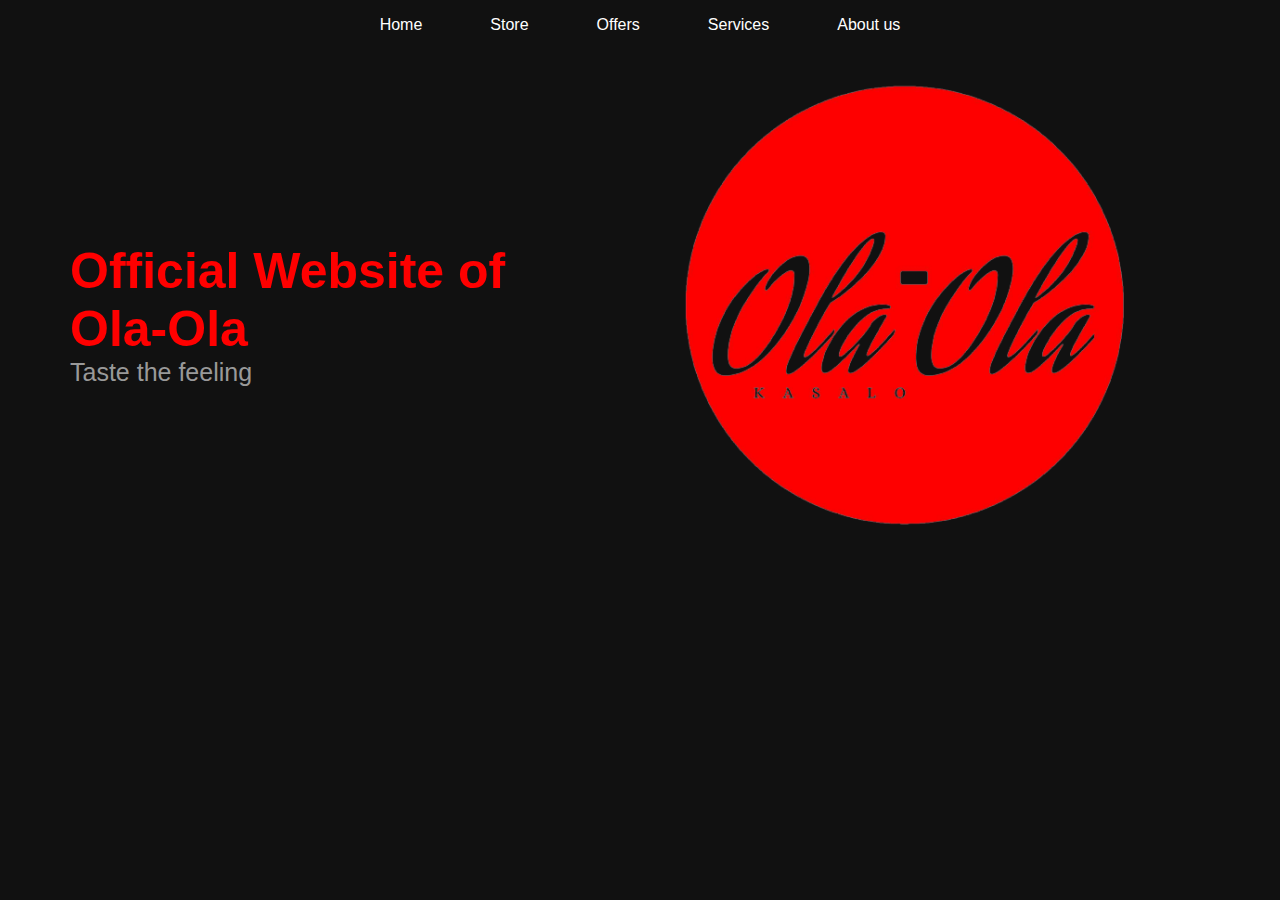
<file: index.html>
<!DOCTYPE html>
<html lang="en">
<head>
  <meta charset="UTF-8">
  <meta http-equiv="X-UA-Compatible" content="IE=edge">
  <meta name="viewport" content="width=device-width, initial-scale=1.0">
  <link rel="stylesheet" href="./style.css">
  <title>Website</title>
</head>
<body>
  <nav>
    <ul>
      <li>
        <a href="">Home</a>
      </li>
      <li>
        <a href="">Store</a>
      </li>
      <li>
        <a href="">Offers</a>
      </li>
      <li>
        <a href="">Services</a>
      </li>
      <li>
        <a href="">About us</a>
      </li>
    </ul>
  </nav>
  <main>
    <div class="text">
      <h1>Official Website of Ola-Ola</h1>
      <p>Taste the feeling</p>
    </div>
    <div class="img">
      <img src="./img/328979835_505653864821880_2983608625956714952_n-removebg-preview.png" alt="photo">
    </div>
  </main>
</body>
</html>
</file>
<file: style.css>
* {
  margin: 0;
  padding: 0;
  box-sizing: border-box;
}

body {
  font-family: Arial, Helvetica, sans-serif;
  background-color: #111;
}

nav {
  background-color: #111;
  height: 50px;
  width: 100%;
}

nav ul {
  height: 100%;
  display: flex;
  align-items: center;
  justify-content: center;
}

nav ul li {
  list-style: none;
}

nav ul li a {
  text-decoration: none;
  color: white;
  margin: 20px;
  padding: 14px;
}

nav ul li a:hover {
  background: red;
  transition: .5s;
}

main {
  display: flex;
  align-items: center;
}

.text {
  width: 50%;
  padding: 70px;
}

.img {
  width: 50%;
  padding: 30px;
}

.img img {
  width: 80%;
}

.text h1 {
  font-size: 50px;
  color: red;
}

.text p {
  font-size: 25px;
  color: #999;
}
</file>
